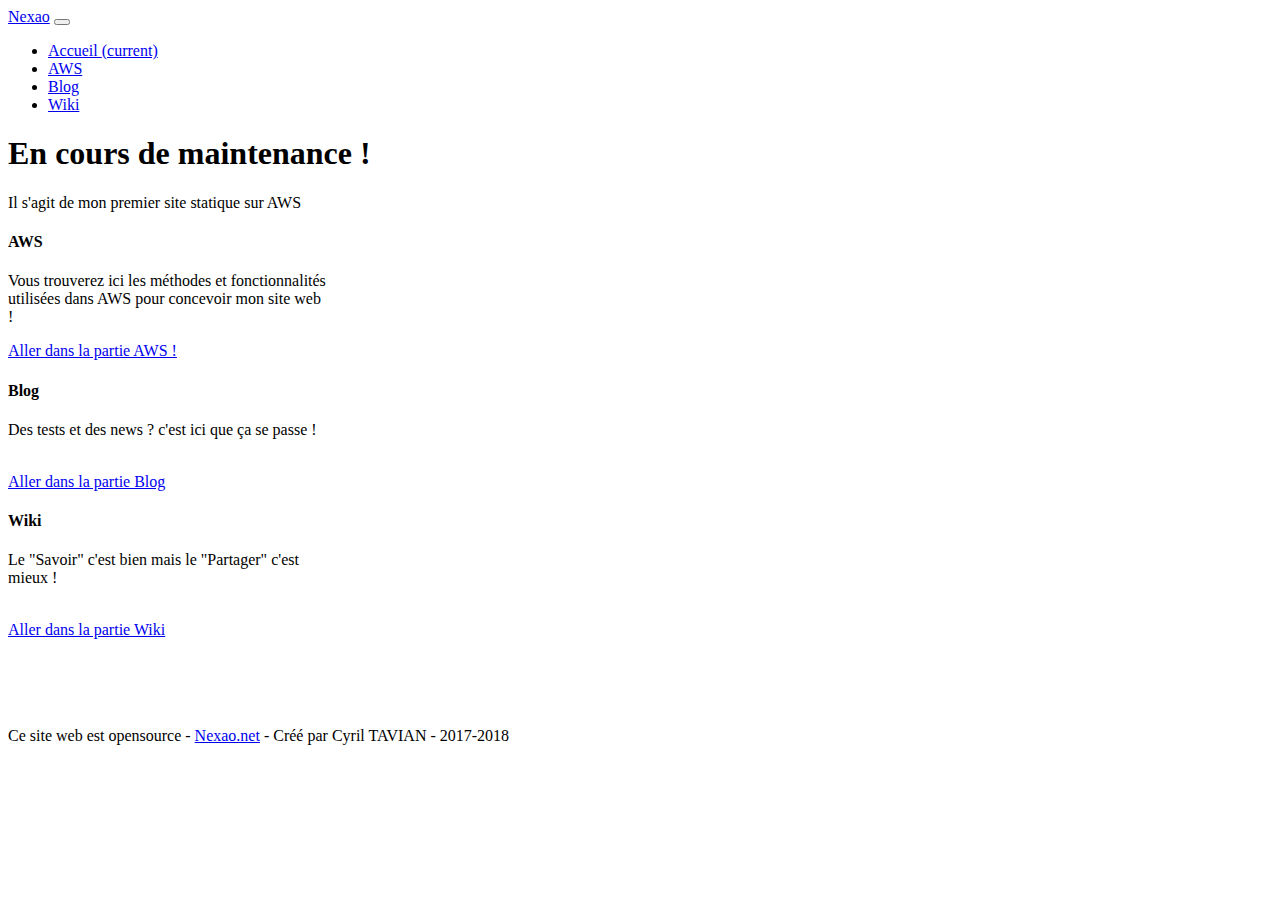
<file: index.html>
<!doctype html>
<html lang="en">
  <head>
    <title>Nexao - Website</title>
    <!-- Required meta tags -->
    <meta charset="utf-8">
    <meta name="viewport" content="width=device-width, initial-scale=1, shrink-to-fit=no">
    <!-- Bootstrap CSS -->
    <link rel="stylesheet" href="https://maxcdn.bootstrapcdn.com/bootstrap/4.0.0-beta.2/css/bootstrap.min.css" integrity="sha384-PsH8R72JQ3SOdhVi3uxftmaW6Vc51MKb0q5P2rRUpPvrszuE4W1povHYgTpBfshb" crossorigin="anonymous">
  </head>
  <body>
    <nav class="navbar navbar-expand-lg navbar-light bg-light">
        <a class="navbar-brand" href="#"><!--<img src="/img/logo_nexao.svg" width="30" height="30" class="d-inline-block align-top" alt="">-->Nexao</a>
        <button class="navbar-toggler" type="button" data-toggle="collapse" data-target="#navbarNav" aria-controls="navbarNav" aria-expanded="false" aria-label="Toggle navigation">
          <span class="navbar-toggler-icon"></span>
        </button>
        <div class="collapse navbar-collapse" id="navbarNav">
          <ul class="navbar-nav">
            <li class="nav-item active">
              <a class="nav-link" href="#">Accueil <span class="sr-only">(current)</span></a>
            </li>
            <li class="nav-item">
              <a class="nav-link" href="#">AWS</a>
            </li>
            <li class="nav-item">
              <a class="nav-link" href="#">Blog</a>
            </li>
            <li class="nav-item">
              <a class="nav-link" href="#">Wiki</a>
            </li>
          </ul>
        </div>
      </nav>
      <div class="jumbotron jumbotron-fluid">
        <div class="container">
          <h1 class="display-3">En cours de maintenance !</h1>
          <p class="lead">Il s'agit de mon premier site statique sur AWS</p>
        </div>
      </div>
      <div class="container">
        <div class="row">
          <div class="col-sm">
            <div class="card" style="width: 20rem;">
              <!--<img class="card-img-top" src="..." alt="Card image cap">-->
              <div class="card-body">
                <h4 class="card-title">AWS</h4>
                <p class="card-text">Vous trouverez ici les méthodes et fonctionnalités  utilisées dans AWS pour concevoir mon site web !</p>
                <a href="#" class="btn btn-primary">Aller dans la partie AWS !</a>
              </div>
            </div>
          </div>
          <div class="col-sm">
            <div class="card" style="width: 20rem;">
              <!--<img class="card-img-top" src="..." alt="Card image cap">-->
              <div class="card-body">
                <h4 class="card-title">Blog</h4>
                <p class="card-text">Des tests et des news ? c'est ici que ça se passe !</p>
              </br>
                <a href="#" class="btn btn-primary">Aller dans la partie Blog</a>
              </div>
            </div>
          </div>
          <div class="col-sm">
            <div class="card" style="width: 20rem;">
              <!--<img class="card-img-top" src="..." alt="Card image cap">-->
              <div class="card-body">
                <h4 class="card-title">Wiki</h4>
                <p class="card-text">Le "Savoir" c'est bien mais le "Partager" c'est mieux !</p>
              </br>
                <a href="#" class="btn btn-primary">Aller dans la partie Wiki</a>
              </div>
            </div>
          </div>
        </div>
      </div>
    </br>
  </br>
</br>
</br>
    <footer><p class="text-center">Ce site web est opensource - <a href="https://github.com/nexaooo/nexao.net">Nexao.net</a> - Créé par Cyril TAVIAN - 2017-2018 </p></footer>
    <script src="https://code.jquery.com/jquery-3.2.1.slim.min.js" integrity="sha384-KJ3o2DKtIkvYIK3UENzmM7KCkRr/rE9/Qpg6aAZGJwFDMVNA/GpGFF93hXpG5KkN" crossorigin="anonymous"></script>
    <script src="https://cdnjs.cloudflare.com/ajax/libs/popper.js/1.12.3/umd/popper.min.js" integrity="sha384-vFJXuSJphROIrBnz7yo7oB41mKfc8JzQZiCq4NCceLEaO4IHwicKwpJf9c9IpFgh" crossorigin="anonymous"></script>
    <script src="https://maxcdn.bootstrapcdn.com/bootstrap/4.0.0-beta.2/js/bootstrap.min.js" integrity="sha384-alpBpkh1PFOepccYVYDB4do5UnbKysX5WZXm3XxPqe5iKTfUKjNkCk9SaVuEZflJ" crossorigin="anonymous"></script>
  </body>
</html>
</file>
